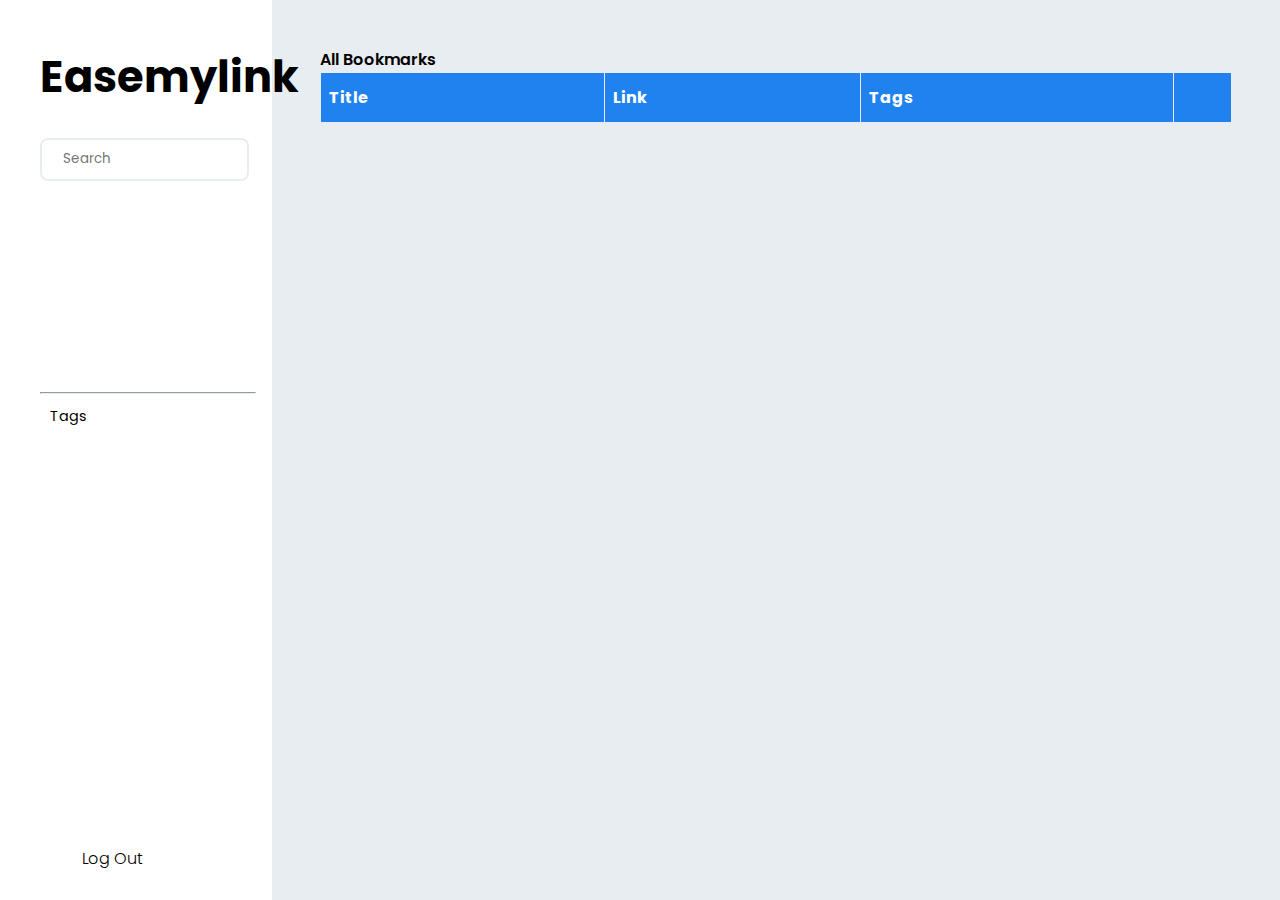
<file: index.html>
<!DOCTYPE html>
<html>
  <head>
    <meta charset="utf-8" />
    <meta name="viewport" content="width=device-width" />
    <title>EaseMyLink</title>
    <link href="style.css" rel="stylesheet" type="text/css" />
    <link
      rel="stylesheet"
      href="https://cdnjs.cloudflare.com/ajax/libs/font-awesome/6.4.0/css/all.min.css"
      integrity="sha512-iecdLmaskl7CVkqkXNQ/ZH/XLlvWZOJyj7Yy7tcenmpD1ypASozpmT/E0iPtmFIB46ZmdtAc9eNBvH0H/ZpiBw=="
      crossorigin="anonymous"
      referrerpolicy="no-referrer"
    />
    <link rel="preconnect" href="https://fonts.googleapis.com" />
    <link rel="preconnect" href="https://fonts.gstatic.com" crossorigin />
    <link
      href="https://fonts.googleapis.com/css2?family=Roboto:wght@400&display=swap"
      rel="stylesheet"
    />
    <link
      href="https://fonts.googleapis.com/css2?family=Poppins:wght@400&display=swap"
      rel="stylesheet"
    />
  </head>

  <body>
    <div class="bodyContainer">
      <aside class="sidebar">
        <nav>
          <ul>
            <li class="link" id="logo">
              <h1>Easemylink</h1>
            </li>
            <li class="link" id="search">
              <div class="row">
                <i
                  class="icon fa-solid fa-magnifying-glass"
                  style="color: #5f5d604d"
                ></i>
                <input type="search" id="searchInput" name="search" placeholder="Search" />
              </div>
            </li>
            <!-- SITE START -->
            <div id="siteLinkSidebar"></div>
            <!-- SITE END -->

            <hr class="line" />
            <div class="row tagRowHeader">
              <span class="tagRowHeaderTitle">Tags</span>
              <i class="fa-solid fa-plus icon" style="color: #5f5d604d"></i>
            </div>

            <!-- TAG START -->
            <div id="tagLinkSidebar"></div>
            <!-- TAG END -->

            <li class="link" id="logOut">
              <div class="row">
                <i class="fa-solid fa-right-from-bracket icon"></i>
                <span class="rowTitle">Log Out</span>
              </div>
            </li>
          </ul>
        </nav>
      </aside>
      <div class="main">
        <div class="mainContainer">
          <ul id="breadcrumbList" class="breadcrumb">
            <li class="breadcrumbItem" id="breadcrumbShowAllBookmark">All Bookmarks</li>
          </ul>
          <table class="bookmarkTable">
            <thead>
              <tr>
                <th scope="col">Title</th>
                <th scope="col">Link</th>
                <th scope="col">Tags</th>
                <th></th>
              </tr>
            </thead>
            <tbody id="bookmarkTbody"></tbody>
          </table>
        </div>
      </div>
    </div>
    <script src="js/index.js"></script>
  </body>
</html>
</file>
<file: style.css>
* {
    box-sizing: border-box;
    font-family: 'Poppins', sans-serif;
}

body {
    width: 100%;
    height: 100%;
    margin: 0px;
    padding: 0px;
    font-family: 'Roboto', sans-serif;
}

:root {
    --secondary-color: #E8EDF1;
    /* E8EDF1 */
    --mainCol: #2082EF;
}

.bodyContainer {
    margin: 0px;
    background: var(--secondary-color);
    height: 100vh;
    width: 100%;
    display: flex;
}

.sidebar {
    position: relative;
    background: #fff;
    height: 100%;
    width: 17rem;
    font-size: large;
}

.link {
    list-style: none;
    margin-bottom: 0.6rem;
}

.tagRowHeader {
    justify-content: space-between;
    margin-left: 0.4rem;
    margin-right: .9rem;
    margin-bottom: 0.8rem;
}

.tagRowHeaderTitle {
    margin: 0;
    font-size: .9rem;
}

#search {
    border: 2px solid var(--secondary-color);
    width: 90%;
    border-radius: 0.5rem;
}

#search input {
    padding-top: 0.4rem;
    padding-bottom: 0.4rem;
    border-radius: 0.5rem;
    border: none;
    width: 100%;
    font-family: 'Poppins', sans-serif;
}

#search .icon {
    padding-right: 1rem;
}

#search input:focus-visible {
    outline: none;
}

.line {
    border-color: var(--secondary-color);
    margin-right: 1rem;
}

.sidebar ul {
    margin: 0px;
}

#logo {
    padding-top: 1rem;
    margin: 0px;
    color: black;
    font-weight: 700;
    font-size: larger;

}

#logOut {
    position: absolute;
    bottom: 1rem;
    width: 70%;
}

.link:hover {
    /* border-left: 5px solid #828282 ; */
    border-right: 2px solid var(--mainCol);
    /* background-color: #d8d4d4; */
    cursor: pointer;
}

#logOut,
#logo:hover {
    border: none;
    padding-left: 0rem;
    background-color: white;
}

.row {
    display: flex;
    /* justify-content: space-evenly; */
    padding: 0.2rem;
    align-items: center;
}

.icon {
    cursor: pointer;
    font-size: 1rem;
    width: 1rem;
    height: 1rem;
    color: #6c737f;
}

.rowTitle {
    margin-left: 1.4rem;
    font-weight: 300;
    font-size: 1rem;
}

.main {
    /* display: flex; */
    width: 100%;
    /* flex-direction: column; */
    /* align-items: center; */
}

.mainContainer {
    /* display: flex;
    flex-direction: column;
    align-items: center; */
    margin: 3rem;
}

#siteLinkSidebar{
    height: 12rem;
    overflow-y: scroll;
}

#tagLinkSidebar{
    height: 12rem;
    overflow-y: scroll;
}
/* Breadcrum CSS Starts */
.breadcrumb {
    display: flex;
    flex-wrap: wrap;
    padding: 0;
    margin: 0;
    list-style: none;
    border-radius: .4rem;
}

.breadcrumbItem{
    display: flex;
    align-items: center;
    /* padding: .5rem .75rem; */
    text-decoration: none;
    font-size: 1rem;
    font-weight: 600;
    line-height: 1.5;
    white-space: nowrap;
    border-radius: .4rem;
}

.breadcrumbItem:hover{
    background-color: #f6f8fa;
}

.breadcrumbItem::before{
    display: inline-block;
    margin-right: .5rem;
    content: '/';
}

.breadcrumbItem:first-child::before{
    display: none;
}

.breadcrumbItem.active{
    cursor: default;
    background-color: #eff3f6;
}

.breadcrumbItem:hover{
    cursor: pointer;
}
/* Breadcrumb CSS Ends */

/* Table CSS Starts  */
.bookmarkTable {
    width: 100%;
    border-collapse: collapse;
}

.bookmarkTable tbody td,
.bookmarkTable thead th {
    border: 1px solid var(--secondary-color);
    padding-left: 8px;
}

.bookmarkTable tbody tr{
    background-color: #fff;
}

.bookmarkTable tbody tr:hover {
    background-color: var(--secondary-color);
}

.bookmarkTable th {
    padding-top: 12px;
    padding-bottom: 12px;
    text-align: left;
    background-color: var(--mainCol);
    color: white;
}

.tableTags {
    display: flex;
    padding: 0;
    margin: 0;
}

.tableTag {
    list-style: none;
    border: 1px solid #d8d4d4;
    padding: .4rem;
    border-radius: .4rem;
    margin-right: .4rem;
    /* outline: none; */
    /* font-weight:bold; */
}

.tableTag a {
    text-decoration: none;
    color: black;
    font-family: 'Poppins', sans-serif;
}

.trashIcon:hover{
    color: #c70000;
}
/* Table CSS Ends */
</file>
